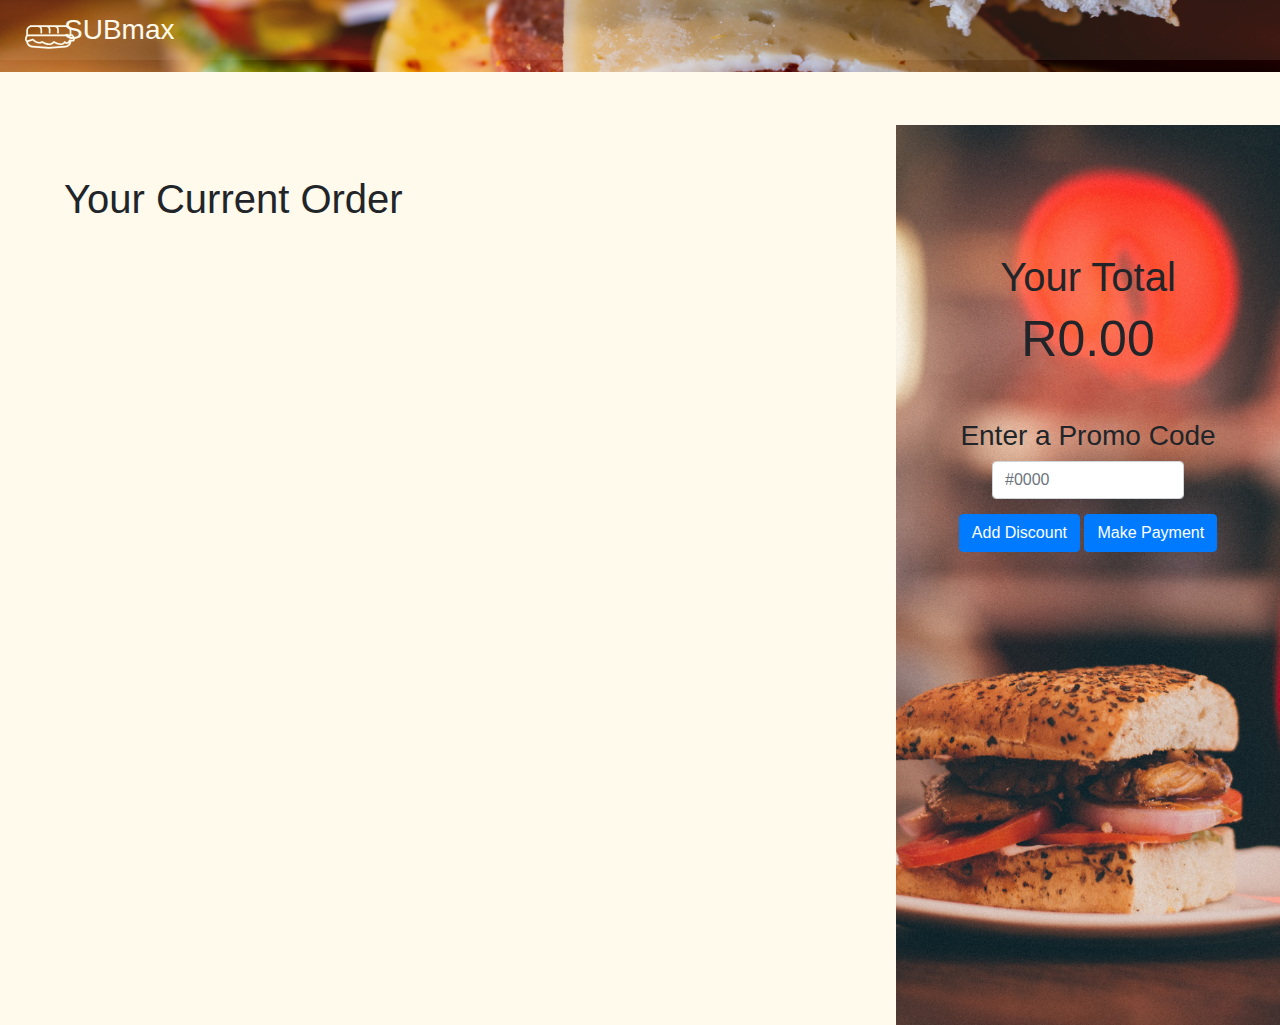
<file: pages/checkout.html>
<!DOCTYPE html>
<html lang="en">
<head>
    <meta charset="UTF-8">
    <meta http-equiv="X-UA-Compatible" content="IE=edge">
    <meta name="viewport" content="width=device-width, initial-scale=1.0">
    <title>Checkout</title>

    <link rel="stylesheet" href="https://cdn.jsdelivr.net/npm/bootstrap@4.0.0/dist/css/bootstrap.min.css" integrity="sha384-Gn5384xqQ1aoWXA+058RXPxPg6fy4IWvTNh0E263XmFcJlSAwiGgFAW/dAiS6JXm" crossorigin="anonymous">

    <script src="https://code.jquery.com/jquery-3.2.1.slim.min.js" integrity="sha384-KJ3o2DKtIkvYIK3UENzmM7KCkRr/rE9/Qpg6aAZGJwFDMVNA/GpGFF93hXpG5KkN" crossorigin="anonymous"></script>
    <script src="https://cdn.jsdelivr.net/npm/popper.js@1.12.9/dist/umd/popper.min.js" integrity="sha384-ApNbgh9B+Y1QKtv3Rn7W3mgPxhU9K/ScQsAP7hUibX39j7fakFPskvXusvfa0b4Q" crossorigin="anonymous"></script>
    <script src="https://cdn.jsdelivr.net/npm/bootstrap@4.0.0/dist/js/bootstrap.min.js" integrity="sha384-JZR6Spejh4U02d8jOt6vLEHfe/JQGiRRSQQxSfFWpi1MquVdAyjUar5+76PVCmYl" crossorigin="anonymous"></script>


    <link rel="stylesheet" href="/css/checkout.css"> 

    <script src="/js/checkout.js"></script>
</head>
<body onload="displayCheck()">
    <div class="hero">
        <nav>
    
            <div class="logo">
               <h3>SUBmax</h3>
            </div>
    
            <div class="nav-con">
         <ul>
          <a href="/index.html"><li>Homepage</li></a>
          <li>About Us!</li>
          <li>Sub of The Month!</li>
          <a href="pages/sub.html"><li>Make Your Own Sub!</li></a>
          <a href="pages/check.html"><li>Checkout</li></a>
       </ul></div>
    </br>
    </br>
    </br>
    <div class="log"></div>
         </nav> 
        </div>


    <div class="checkLeft">
        <h1>Your Current Order</h1>
        <div id="checkoutOrder">
            
        </div>
    </div>
    <div class="checkRight">
        <h1>Your Total</h1>
        <h2 id="totalOut" class="total">R0.00</h2>

        <h3>Enter a Promo Code</h3>
        <input type="text" class="form-control" placeholder="#0000" id="promo">
        <button class="btn btn-primary" type="button" onclick="">Add Discount</button>  

        <button class="btn btn-primary" type="button" onclick="resetReturn()">Make Payment</button>  


    </div>
</body>
</html>
</file>
<file: css/checkout.css>
html, body{
    margin: 0;
    padding: 0;
    background-color: #fffaeb;
}


.logo{
    width: 200px;
    float: left;
    margin-left: 5%;
    margin-top: 1%;
    color: #fffaeb;
}

.hero{
    background-image: url(/assets/amirali-mirhashemian.jpg);
    background-repeat: no-repeat;
    background-size: cover;
    background-position: center;
    width: 100%;
    height:72px;
 }

nav{
    width: 100%;
    height: 60px;
    background-color:#dbc9921f;
    
}

.nav-con{
width: 1050px;
height: 70px;
margin-top: 1px;
float:left;

}

.nav-con ul{
    list-style: none;
    color: #fffaeb;
    
}
.nav-con li{
    float:left;
    height: 35px;
    padding-top: 4px;
    margin-top: 3%;
    padding-right: 6%;
    padding-left: -150px;
    color: #fffaeb;
    
}

.log{
    background-image: url(/assets/sandwich-svgrepo-com.svg);
    width: 50px;
    height: 50px;
    background-repeat: no-repeat;
    background-size: cover;
    background-position: center;
    margin-top: -60px;
    margin-left: 25px;
}

form{
    width: 50%;
    margin:  0 auto;
    margin-top: 50px;
}

.topPizzas{
    width: 50%;
    margin:  0 auto;
    margin-top: 50px;
    height: 600px;
}

#pizzaOut h1{
    text-align: center;
    margin-top: 200px;
    font-style: italic;
    opacity: 0.8;
}


.left{
    width: 60%;
    float: left;
    height: 130px;
}

.button-con{
    width: 100%;
    float: left;
}

.right{
    height: 130px;
    width: 40%;
    float: left;
    text-align: center;
    padding-left: 5%;
    padding-right: 5%;
   
}

.orderCost{
    background-color: #f7f7f7;
    font-size: 50px;
    padding-top: 20px;
    padding-bottom: 20px;
    border-radius: 5px;
}

.card{
    width: 29%;
    height: auto;
    border-radius: 5px;
    margin-top: 15px;
    float: left;
    margin: 2%;
}

input{
    margin-top: 15px;
}

select{
    margin-top: 15px;
}

.btn{
    margin-top: 15px;
}

.base-options{
    width: 33%;
    height: 100px;
    margin-top: 20px;
    padding-left: 20px;
    float: left;
}

.base-options h3{
   margin-left:  -20px;
   margin-bottom: 20px;
}

.toppings{
    width: 66%;
    margin-top: 20px;
    float: left;
    padding-left: 20px;
}

.toppings h3{
    margin-left:  -20px;
    margin-bottom: 20px;
}

.top-check{
    width: 33%;
    float: left;
}


.output{
    width: 50%;
    height: 45px;
    margin:  0 auto;
    margin-top: 50px;
    border-bottom: 2px solid #2b2b2b;
}

.outHeader h3{
    float: left;
}

.totalOrder{
    float: left;
    margin-left: 48%;
}

.totalOrder h3{
    font-size: 40px;
    margin-top: -10px;
}

.checkLeft{
    width: 70%;
    height: 100vh;
    float: left;
    padding-left: 5%;
}

.checkLeft h1{
    margin-top: 50px;
}

.checkLeft h3{
    margin: 0;
    padding: 0;
}

.checkRight {
    width: 30%;
    height: 100vh;
    float: left;
    background-image: url(/assets/hans-vivek.jpg);
    background-repeat: no-repeat;
    background-size: cover;
    background-position: center;
    padding-top: 10%;
    text-align: center;
}

.checkRight input {
    width: 50%;
    margin:  0 auto;
}

.checkRight h2{
   font-size: 50px;
   font-weight: 100;
}

.checkRight h3{
    margin-top: 50px;
    font-weight: 100;
 }

 .orderLine{
    width: 90%;
    height: 500px;
    background-color:#c0ad7437;
    border-radius: 5px;
    margin-top: 20px;
 }

 .orderLine p{
    float: left;
    padding-left: 20px;
    padding-right: 20px;
    margin-right: 20px;
    padding-top: 13px ;
 }
</file>
